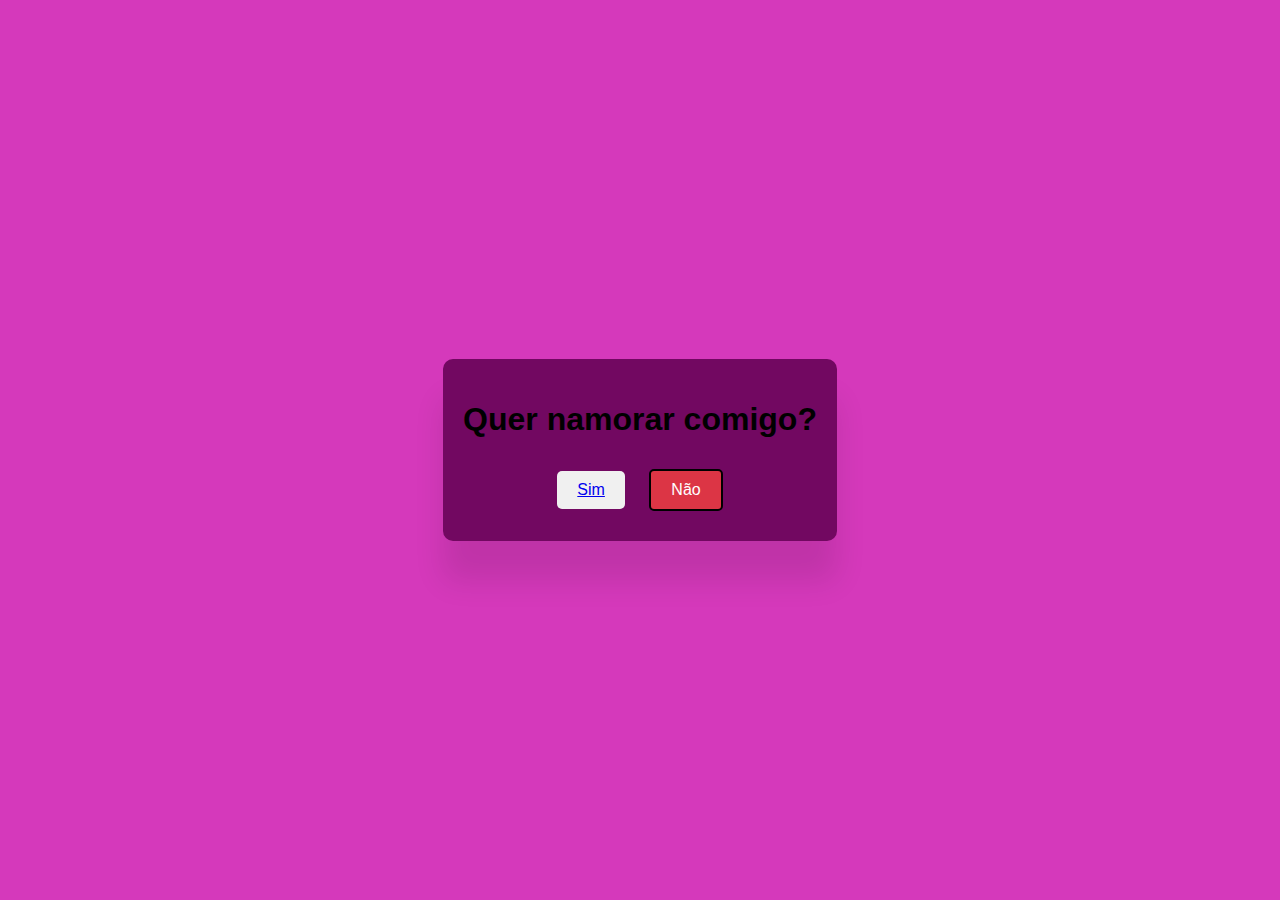
<file: index.html>
<!DOCTYPE html>
<html lang="pt-BR">
<head>
    <meta charset="UTF-8">
    <meta name="viewport" content="width=device-width, initial-scale=1.0">
    <title>Pedido de Namoro</title>
    <link rel="stylesheet" href="styles.css">
</head>
<body>
    <div class="container">
        <h1>Quer namorar comigo?</h1>
        <button id="yesBtn"><a href="parabens.html">Sim</a></button>
        <button id="noBtn">Não</button>
    </div>

    <script src="script.js"></script>
</body>
</html>
</file>
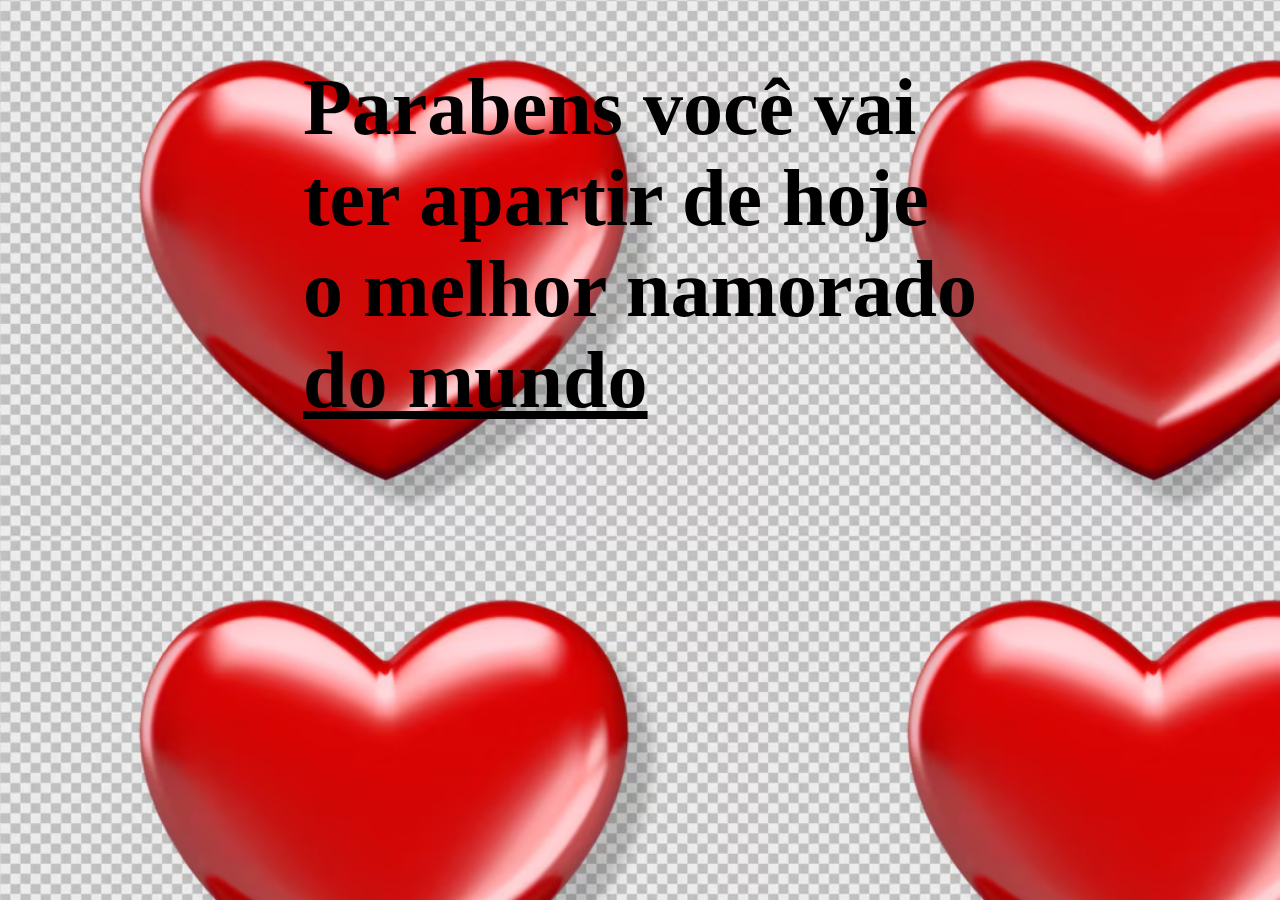
<file: parabens.html>
<!DOCTYPE html>
<html lang="en">
<head>
    <meta charset="UTF-8">
    <meta name="viewport" content="width=device-width, initial-scale=1.0">
    <title>parabens</title>
    <style>
        body{
            background-image: url(coracao.avif);
            background-size: 60%;
            display: flex;
            align-items: center;
            justify-content: center;
        }
        h1{
            font-size:5em;
        }
    </style>
</head>
<body>
    <h1>Parabens você vai <br> ter apartir de hoje <br>o melhor namorado <br><u><b>do mundo</u></b></h1>
</body>
</html>
</file>
<file: styles.css>
body {
    display: flex;
    justify-content: center;
    align-items: center;
    height: 100vh;
    background-color: #d539bb;
    margin: 0;
    font-family: Arial, sans-serif;
}

.container {
    text-align: center;
    background:  #720861;
    padding: 20px;
    border-radius: 10px;
    box-shadow: 0 40px 30px rgba(0, 0, 0, 0.1);
}

button {
    padding: 10px 20px;
    margin: 10px;
    font-size: 16px;
    cursor: pointer;
    border: none;
    border-radius: 5px;
    transition: transform 0.3s ease, background-color 0.3s ease;
}
button:hover {
    padding: 10px 20px;
    margin: 10px;
    font-size: 16px;
    cursor: pointer;
    border: none;
    border-radius: 5px;
    background-color: rgb(246, 0, 0);
    transform: scale(1.3);
}

#yesBtn {
    background-color: #f0f0f0;
    color: white;
}
#yesBtn:hover {
    background-color: #ee0505;
    color: white;
}

#noBtn {
    background-color: #dc3545;
    color: white;
    position: relative;
    border: solid black 2px;
}
</file>
